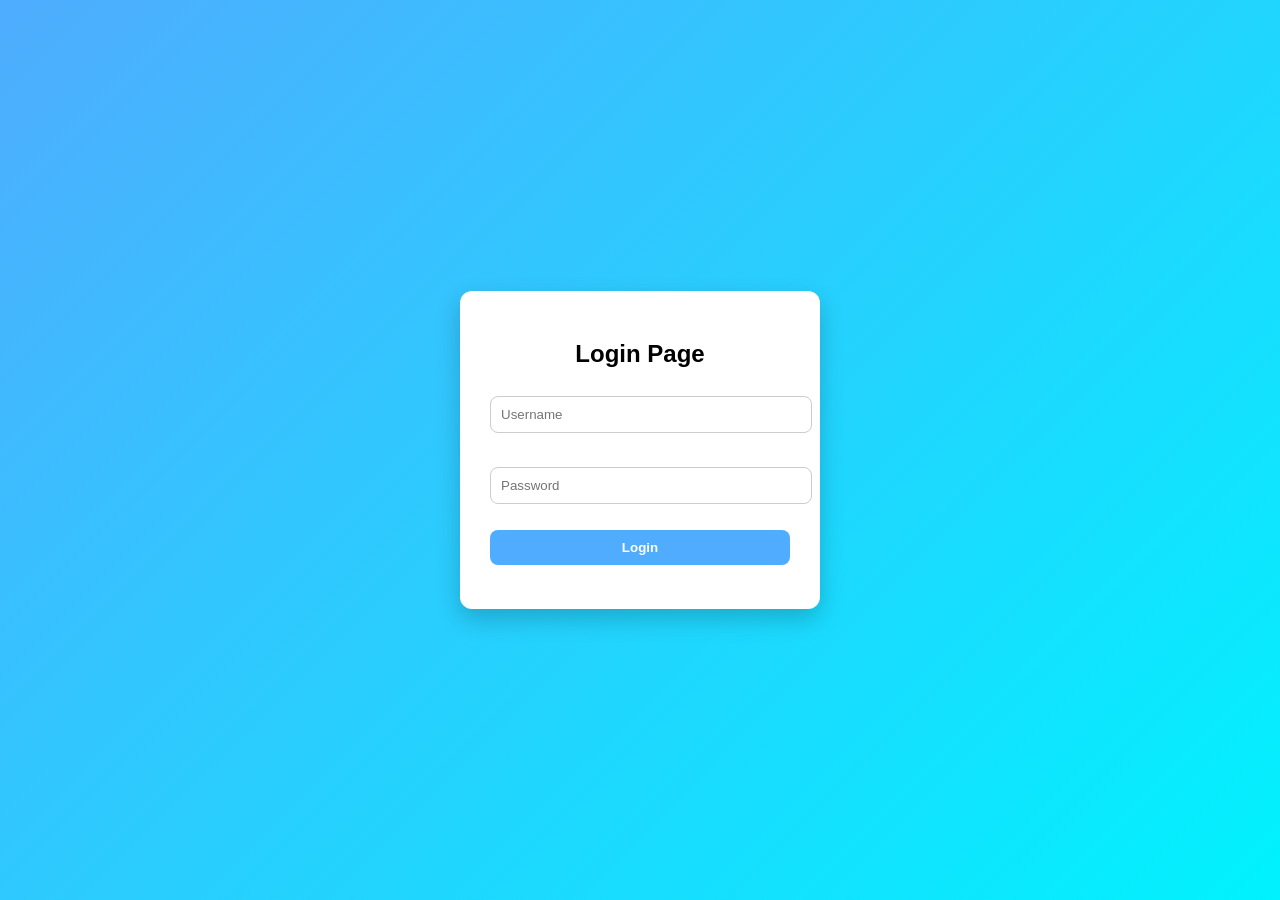
<file: index.html>
<!DOCTYPE html>
<html>
<head>
    <title>QA Demo Login</title>
    <link rel="stylesheet" href="style.css">   
</head>
<body>

    <div class="container">
<h2>Login Page</h2> 

<input type="text" id="username" placeholder="Username"><br><br>
<input type="password" id="password" placeholder="Password"><br><br>

<button onclick="login()">Login</button>

<p id="message"></p>

<script>
function login() {
    let user = document.getElementById("username").value;
    let pass = document.getElementById("password").value;

    if (user === "" && pass === "") {
        document.getElementById("message").innerText = "Please enter username and password!";
        return;
    }

    if (user === "admin" && pass === "1234") {
        localStorage.setItem("loggedIn", "true");
        document.getElementById("message").innerText = "Login Successful!"; 
        window.location.href = "dashboard.html";

    } else if(user === "") {
        document.getElementById("message").innerText = "Please enter username!";

    } else if(pass === "") {
        document.getElementById("message").innerText = "Please enter password!";

    } else {
        document.getElementById("message").innerText = "Invalid credentials!";
    }
    
}
</script>

</body>
</html>
</file>
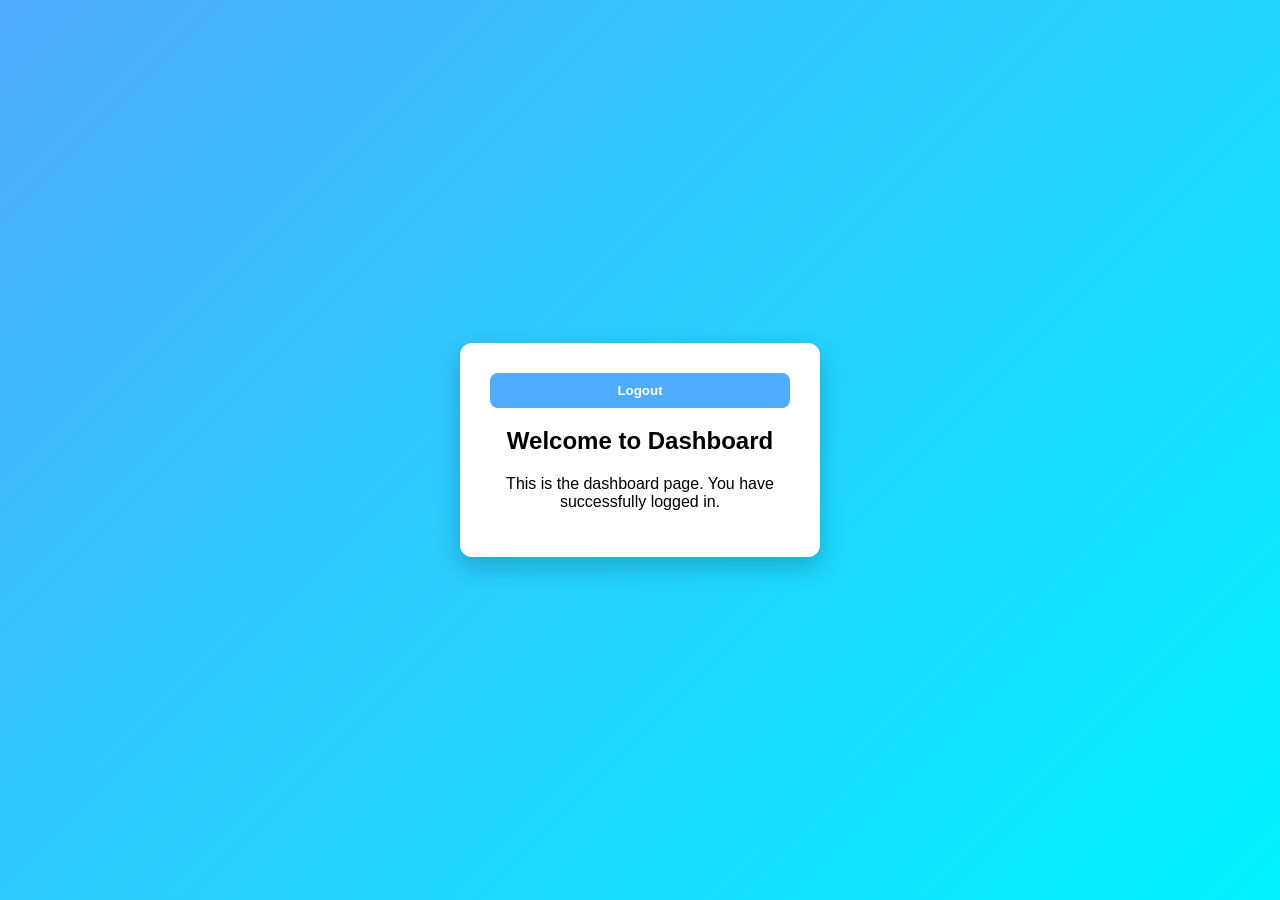
<file: dashboard.html>
<html lang="en">
<head>
    <meta charset="UTF-8">
    <meta name="viewport" content="width=device-width, initial-scale=1.0">
    <title>Dasboard</title>
    <link rel="stylesheet" href="style.css">
</head>
<body>
    <div class="container"> 
    <button onclick="logout()">Logout</button>
<h2>Welcome to Dashboard</h2>
<p>This is the dashboard page. You have successfully logged in.</p>

<script>
if (localStorage.getItem("loggedIn") !== "true") {
}

function logout() {
    localStorage.removeItem("loggedIn");
    window.location.href = "index.html";
}
</script>


</body>
</html>
</file>
<file: style.css>
/* Reset */
body {
    font-family: Arial, sans-serif;
    background: linear-gradient(135deg, #4facfe, #00f2fe);
    margin: 0;
    height: 100vh;
    display: flex;
    justify-content: center;
    align-items: center;
}

/* Container */
.container {
    background: white;
    padding: 30px;
    border-radius: 12px;
    width: 300px;
    text-align: center;
    box-shadow: 0 10px 25px rgba(0,0,0,0.2);
}

/* Title */
h2 {
    margin-bottom: 20px;
}

/* Inputs */
input {
    width: 100%;
    padding: 10px;
    margin: 8px 0;
    border-radius: 8px;
    border: 1px solid #ccc;
    outline: none;
}

/* Button */
button {
    width: 100%;
    padding: 10px;
    border: none;
    border-radius: 8px;
    background: #4facfe;
    color: white;
    font-weight: bold;
    cursor: pointer;
    button:active {
    transform: scale(0.98);
}
}

button:hover {
    background: #3a8be0;
}

/* Message */
#message {
    margin-top: 10px;
    font-size: 14px;
}
</file>
